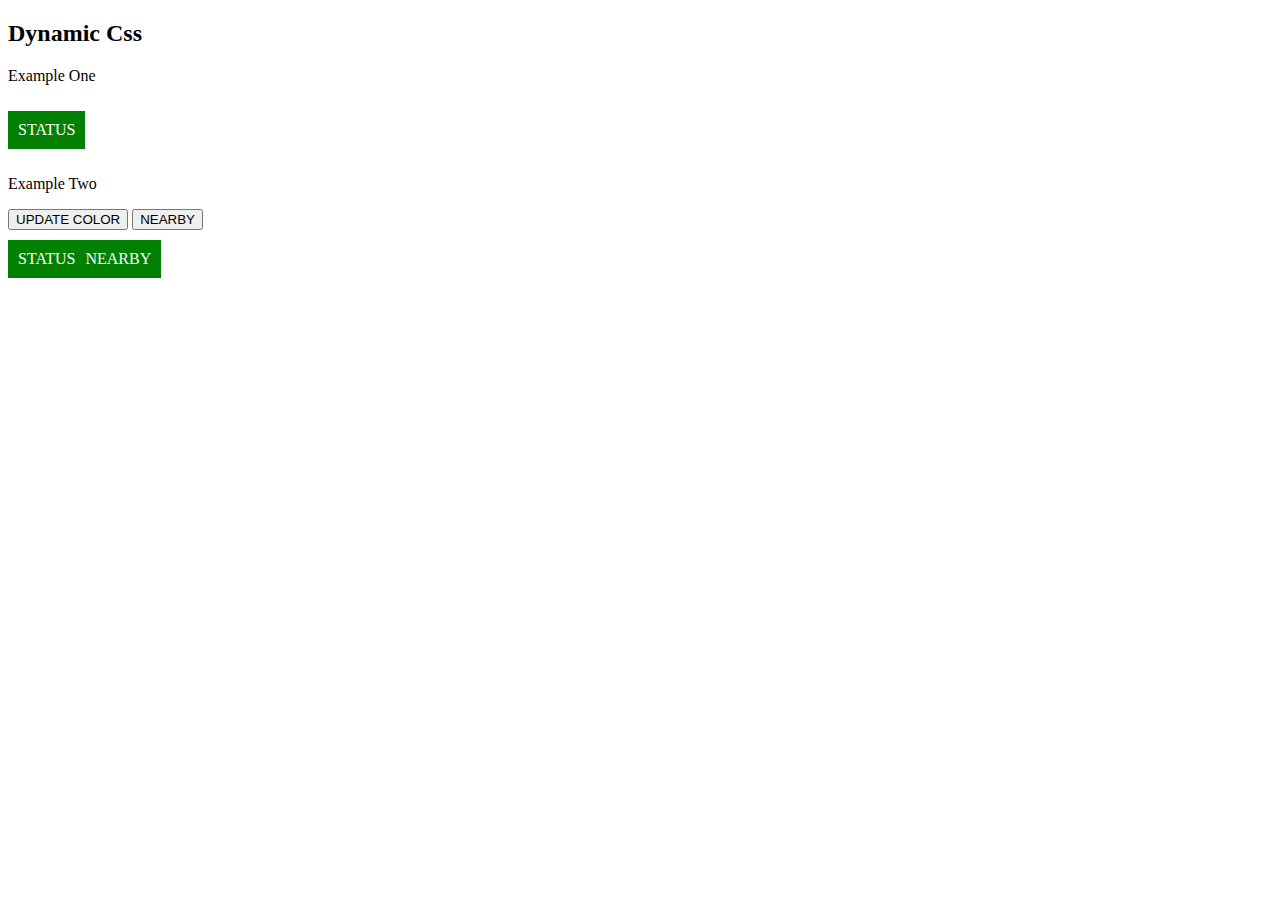
<file: session/part_7/index.html>
<!-- Dynamic CSS Class -->
<!DOCTYPE html>
<html lang="en" dir="ltr">
  <head>
    <meta charset="utf-8">
    <title></title>
    <link rel="stylesheet" href="style.css">
  </head>
  <script src="../../src/vue.min.js" charset="utf-8"></script>
  <body>
    <div id="naufalApp">
      <h2>Dynamic Css</h2>

      <div>
        <p>Example One</p>
        <div v-on:click="available = !available" v-bind:class="{cssavailable: available}">
          <span>STATUS</span>
        </div>
      </div>

      <div>
        <p>Example Two</p>
        <button type="button" v-on:click="present = !present" name="button">UPDATE COLOR</button>
        <button type="button" v-on:click="nearby = !nearby" name="button">NEARBY</button>
        <div v-bind:class="compareClass">
          <span>STATUS</span>
        </div>
      </div>

    </div>
  </body>
  <script src="app.js" charset="utf-8"></script>
</html>
</file>
<file: session/part_7/style.css>
span{
  background: red;
  display: inline-block;
  padding: 10px;
  color: #fff;
  margin: 10px 0;
}

.cssavailable span{
  background: green;
}

.nearby span:after{
  content: "NEARBY";
  margin-left: 10px;
}
</file>
